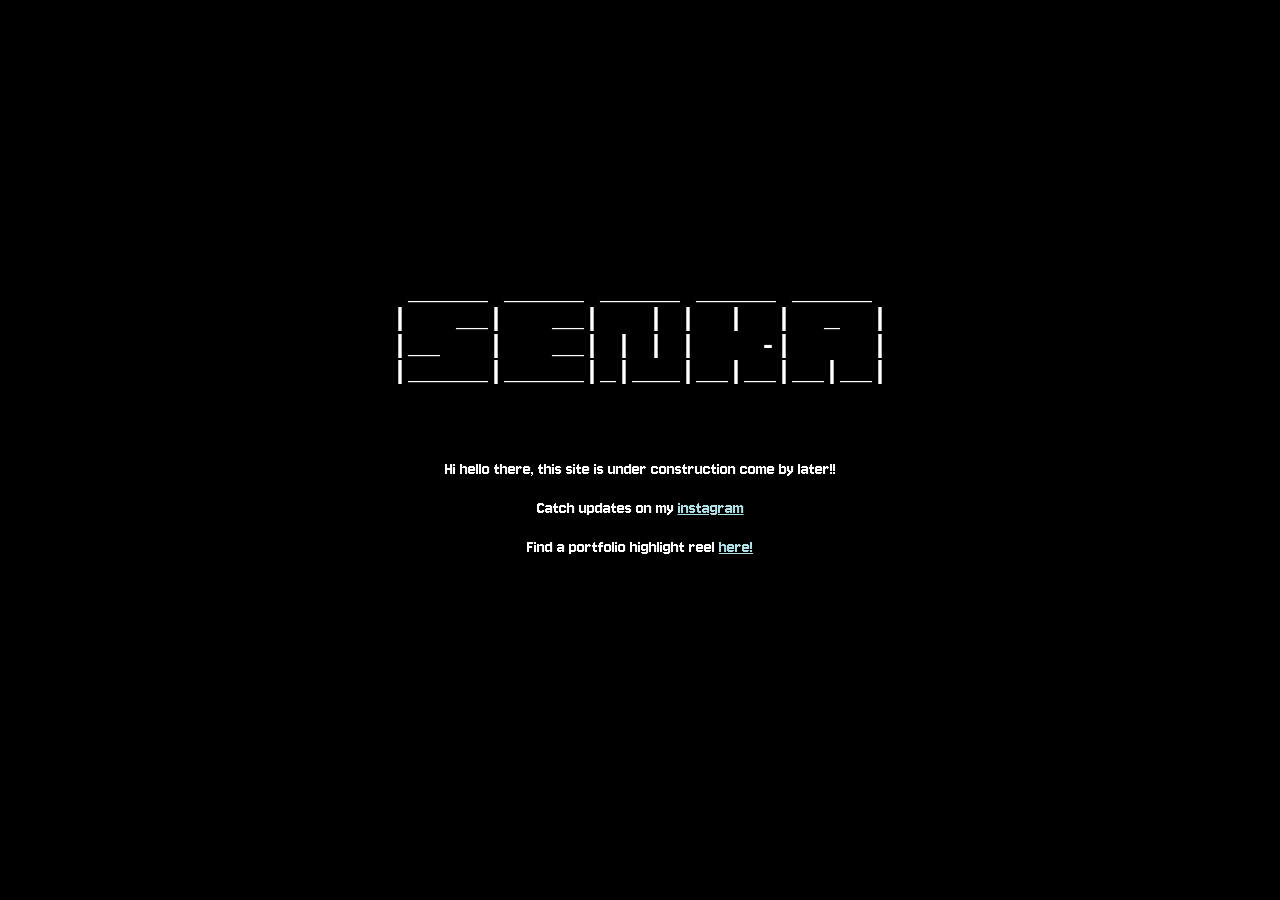
<file: index.html>
<html lang="en">
<!-- Hi everyone, This is my personal site and my Portfolio! all handcoded html and css by me! i hope to see you soon!-->
<head>
<meta charset="UTF-8">
<meta name="viewport" content="width=device-width, initial-scale=1.0">
 <link rel="stylesheet" href="Styleref.css"> 
<link rel="icon" type="image/png" href="#">
<link rel="preconnect" href="https://fonts.googleapis.com">
<link rel="preconnect" href="https://fonts.gstatic.com" crossorigin>
<link href="https://fonts.googleapis.com/css2?family=Azeret+Mono:ital,wght@0,100..900;1,100..900&family=Bitter:ital,wght@0,100..900;1,100..900&family=Jersey+10&family=Pixelify+Sans:wght@400..700&family=Red+Hat+Mono:ital,wght@0,300..700;1,300..700&display=swap" rel="stylesheet">
<meta name="author" content="Senka">
<meta name="description" content="Senka's personal archive of work featuring art, design, and creative coding">
<title>Senka Design Portfolio</title>
</head>

<body id="body1">

<div class="asciititle" alt="Senka">
    <span> <p>&nbsp;_____&nbsp;_____&nbsp;_____&nbsp;_____&nbsp;_____&nbsp;<br />|&nbsp;&nbsp;&nbsp;__|&nbsp;&nbsp;&nbsp;__|&nbsp;&nbsp;&nbsp;|&nbsp;|&nbsp;&nbsp;|&nbsp;&nbsp;|&nbsp;&nbsp;_&nbsp;&nbsp;|<br />|__&nbsp;&nbsp;&nbsp;|&nbsp;&nbsp;&nbsp;__|&nbsp;|&nbsp;|&nbsp;|&nbsp;&nbsp;&nbsp;&nbsp;-|&nbsp;&nbsp;&nbsp;&nbsp;&nbsp;|<br />|_____|_____|_|___|__|__|__|__|<br />&nbsp;&nbsp;&nbsp;&nbsp;&nbsp;&nbsp;&nbsp;&nbsp;&nbsp;&nbsp;&nbsp;&nbsp;&nbsp;&nbsp;&nbsp;&nbsp;&nbsp;&nbsp;&nbsp;&nbsp;&nbsp;&nbsp;&nbsp;&nbsp;&nbsp;&nbsp;&nbsp;&nbsp;&nbsp;&nbsp;&nbsp;<br /> </p></span>
</div>

<div class="second">
    <p> Hi hello there, this site is under construction come by later!! </p>
    <p> Catch updates on my <a href="https://www.instagram.com/creekbeast/">instagram</a></p>
    <p> Find a portfolio highlight reel <a href="https://www.figma.com/deck/YKh0Z3yKTpCS8krC3VplVu">here!</a></p>
</div>

</body>

</html>
</file>
<file: Styleref.css>
#body1 {
background-color: black;
}

.asciititle, .second {
 margin: auto;
}
.asciititle {
position: relative;
width: fit-content;
text-align: center;
display: block;
margin-top: 20%;

animation:bounce infinite 2s ease-in-out }
@keyframes bounce {
    50% { transform: translateY(10%) }
}
@media screen and (min-width: 451px) {
.asciititle span p {
color: white;
font-family: 'Courier New', monospace;
font-weight: bold;
line-height: 20pt; 
font-size: 20pt; 
display: inline-block;
}
}
@media screen and (max-width: 450px) {
 .asciititle span p {
 color: white;
font-family: 'Courier New', monospace;
font-weight: bold;
line-height: 10pt; 
font-size: 10pt; 
display: inline-block;
}
.asciititle {
 margin-top: 15em;
 margin-left: auto;
 margin-right: auto;
   }
}
.second {
text-align: center;
height: fit-content;
width: 80%;
display: block;
}
p {
font-family: 'Jersey 10', sans-serif;
font-weight: 400;
font-size: larger;
font-style: normal;
color: white;
}
a:link {
color: rgb(176, 224, 230);
}
a:visited {
color: bisque;
}

#body2 {
    background-color: black;
    margin:auto;
}

.centerimg {
margin: auto;
position: relative;
width: fit-content;
text-align: center;
display: block;
margin-top: 20%;
margin-bottom: 20%;
}
</file>
